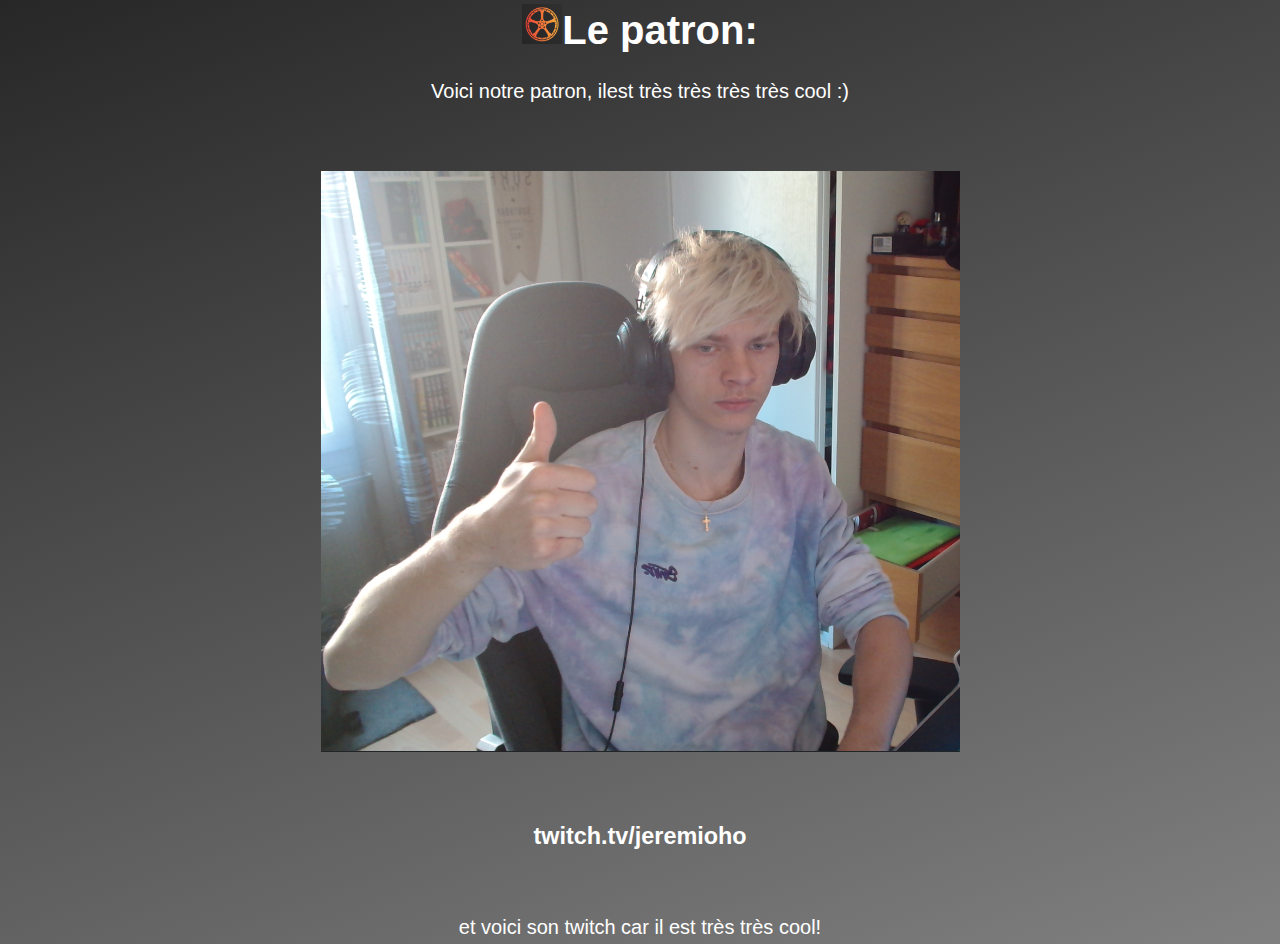
<file: pages/credits.html>
<head>
  <meta charset="utf-8">
  <meta name="viewport" content="width=device-width">
  <title>repl.it</title>
  <link href="../style/credits.css" rel="stylesheet" type="text/css" />
</head>

<body>
  <h1><img src="../images/logo-officiel.png" alt="logo off" width="40" height="40">Le patron:</h1>
  <p>Voici notre patron, ilest très très très très cool :)</p>
  </br>
  <h2><img src="../images/me.png" alt="me"></h2>
  </br>
  <h3>twitch.tv/jeremioho
  </h3>
  </br>
  <p>et voici son twitch car il est très très cool!</p>

</body>
</file>
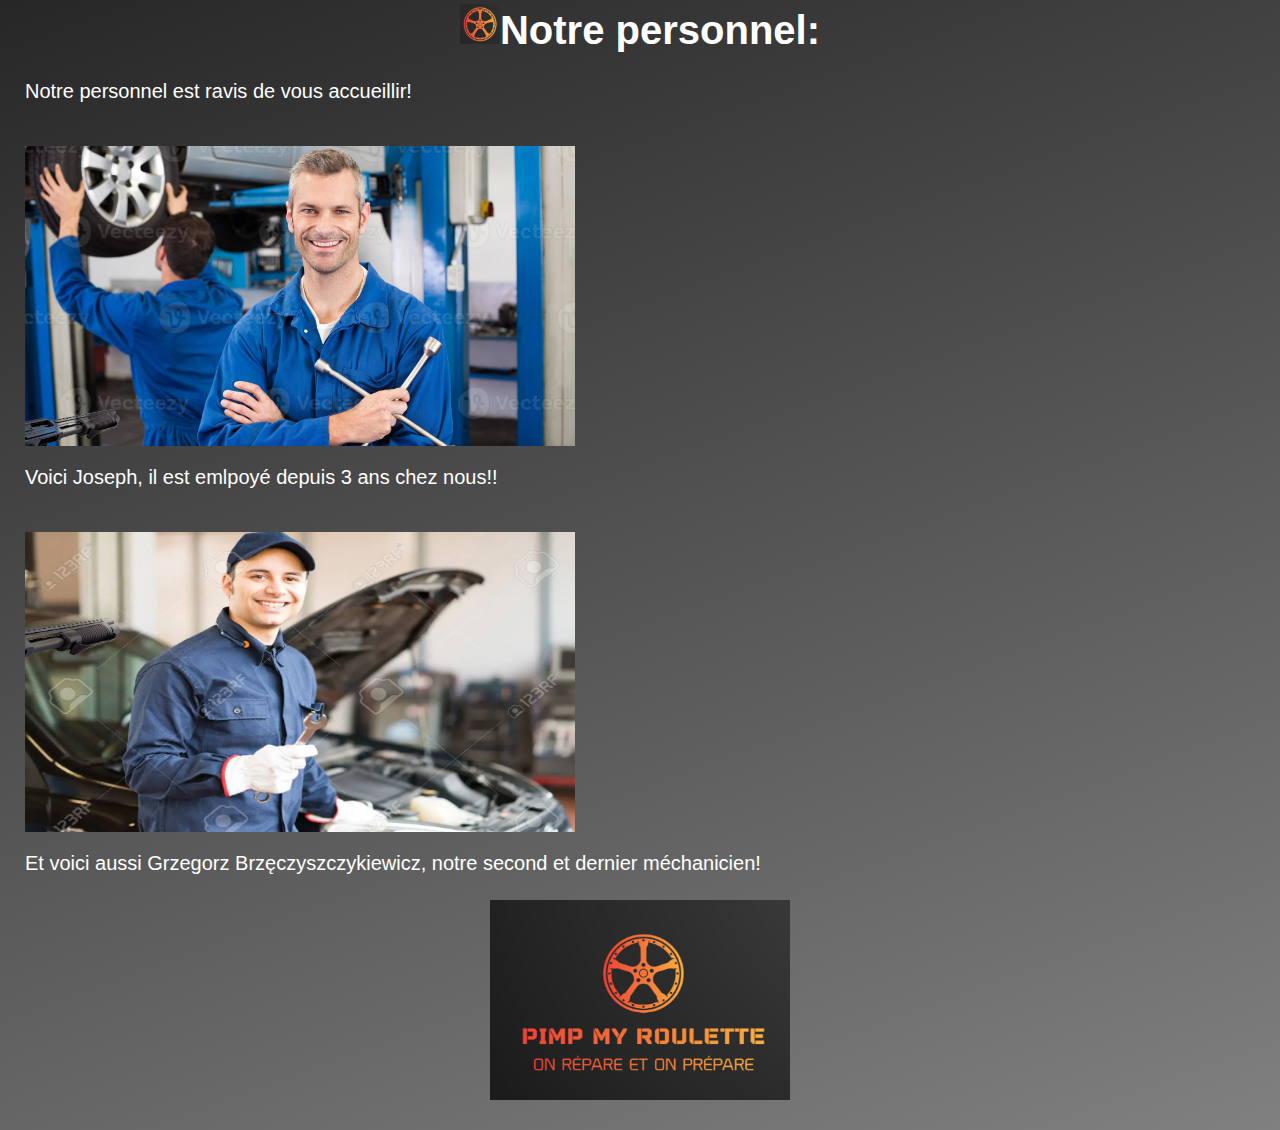
<file: pages/personnel.html>
<head>
  <meta charset="utf-8">
  <meta name="viewport" content="width=device-width">
  <title>repl.it</title>
  <link href="../style/personnel.css" rel="stylesheet" type="text/css" />
</head>

<body>
  <h1><img src="../images/logo-officiel.png" alt="logo off" width="40" height="40">Notre personnel:</h1>



  <p>Notre personnel est ravis de vous accueillir!</p>
  </br><img src="../images/mechano 1.png" alt="mechano1" width="550" height="300">
  <p>Voici Joseph, il est emlpoyé depuis 3 ans chez nous!!</p>

  </br><img src="../images/mechano 2.png" alt="mechano1" width="550" height="300">
  <p>Et voici aussi Grzegorz Brzęczyszczykiewicz, notre second et dernier méchanicien!</p>

    <h2><a href=../index.html><img src="../images/textoff.png" alt="logotext off" width="300" height="200" /></a></h2>
</body>
</file>
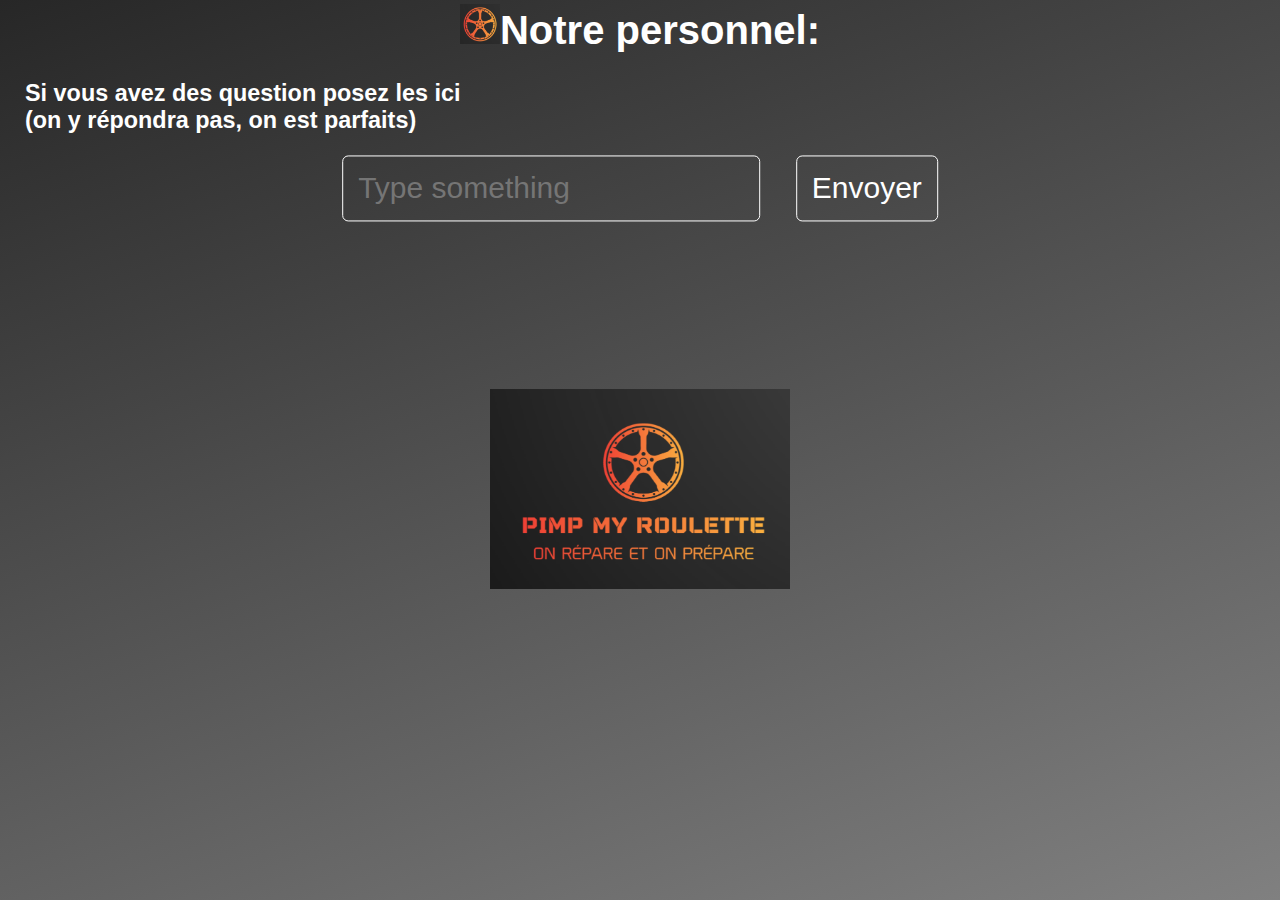
<file: pages/question.html>
<head>
  <meta charset="utf-8">
  <meta name="viewport" content="width=device-width">
  <title>repl.it</title>
  <link href="../style/question.css" rel="stylesheet" type="text/css" />
</head>

<body>
  <h1><img src="../images/logo-officiel.png" alt="logo off" width="40" height="40">Notre personnel:</h1>

  <h3>Si vous avez des question posez les ici
    </br>(on y répondra pas, on est parfaits)</h3>

  <main>
    <section>
      <input id="input" type="text" placeholder="Type something" />
      <button id="button" onclick="printInput()">Envoyer</button>
      <h2 id="output"></h2>
    </section>
  </main>

  </br>
  </br>
  </br>
  </br>
  </br>
  </br>
  </br>
  </br>
  </br>
  <h2><a href=../index.html><img src="../images/textoff.png" alt="logotext off" width="300" height="200" /></a></h2>
</body>
</file>
<file: style/credits.css>
body {
  background-image: linear-gradient(160deg, #272727 0%, grey 100%);
  font-family:'Roboto', sans-serif;
  padding: 4px 25px 5px 25px;
  font-size: 20px;
  margin: 0;
  color: white;
  text-align: center;
}
</file>
<file: style/personnel.css>
body {
  background-image: linear-gradient(160deg, #272727 0%, grey 100%);
  font-family:'Roboto', sans-serif;
  padding: 4px 25px 5px 25px;
  font-size: 20px;
  margin: 0;
  color: white;
}

h1{
  text-align: center;
}

p1{
  font-size: 30;
}

h2{
  text-align: center;
}
</file>
<file: style/question.css>
body {
  background-image: linear-gradient(160deg, #272727 0%, grey 100%);
  font-family:'Roboto', sans-serif;
  padding: 4px 25px 5px 25px;
  font-size: 20px;
  margin: 0;
  color: white;
}
h1{
  text-align: center;
}

input{
  font-size: 20px;
}

h2{
  text-align: center;
}

button{
  font-size: 20px;
}


section{
  position: absolute;
  top: 5rem;
  left: 50%;
  transform: translate(-50%, 50%);
  color: white;
  text-align: center;
}

button, input{
  background-color: inherit;
  color: white;
  margin: 0.5em;
  font-weight: 300;
  padding: 0.5em;
  font-family: 'Roboto', sans-serif;
  font-size: 1.5em;
  border: 1px solid white;
  border-radius: 0.2em;
  transition: 0.3s all;
}
button:hover, input:hover{
  background-color: white;
  color: black;
  cursor: pointer;
}
button:focus{
  outline: 0;
}
button:active{
  transform: translate(0, 4px);
}
input:focus{
  outline: 0;
  background-color: white;
  color: black;
}
</file>
